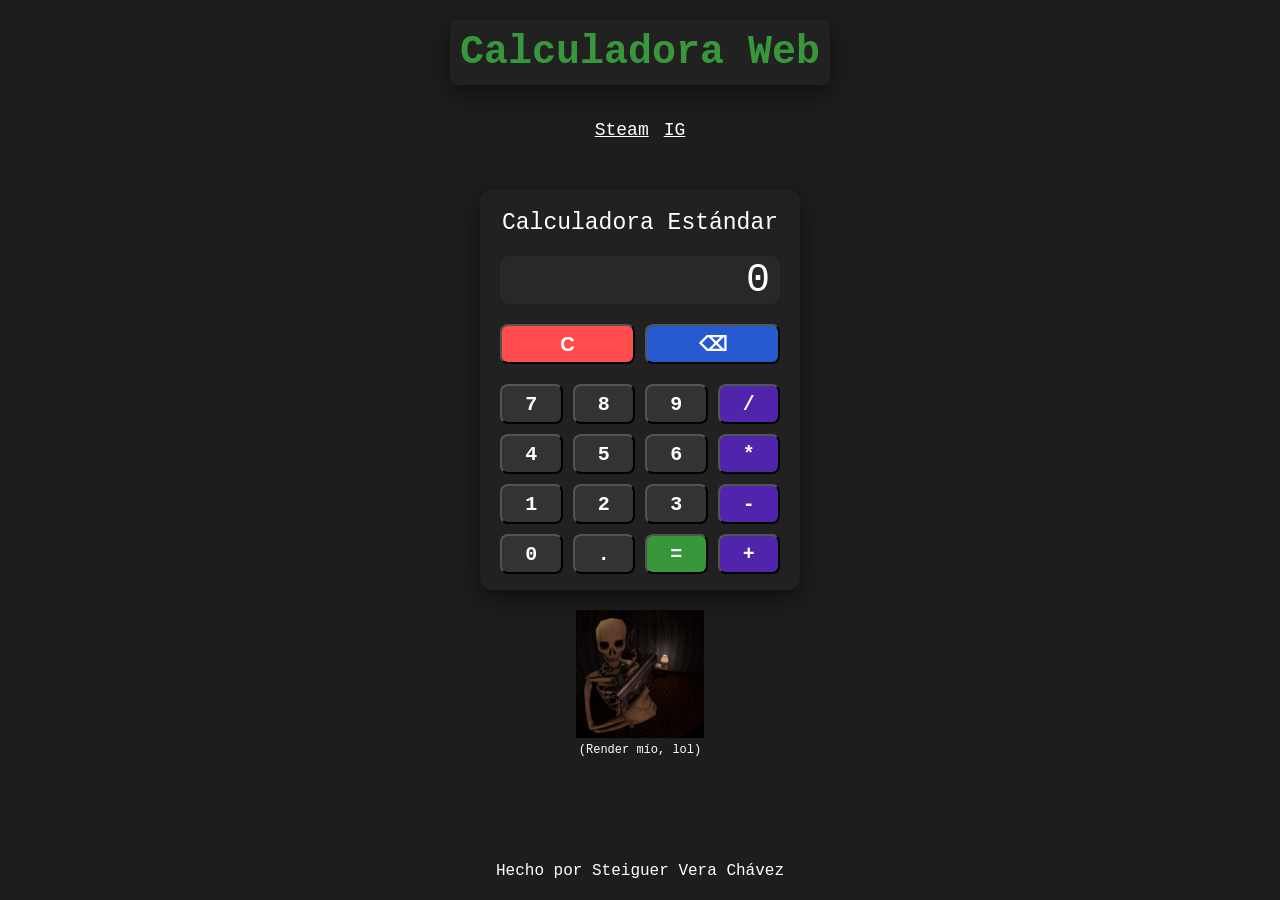
<file: index.html>
<!DOCTYPE html>
<html lang="en">
<head>
    <meta charset="UTF-8">
    <meta name="viewport" content="width=device-width, initial-scale=1.0">
    <title>CalculadoraWeb</title>
    <link rel="stylesheet" href="style.css">
</head>
<body>
    <header>
        <h1>Calculadora Web</h1>
        <nav>
            <a href="https://steamcommunity.com/profiles/76561198419443613/">Steam</a>
            <a href="https://www.instagram.com/stei_vera?stkn=MTFud2VhNmEzbmpicw%3D%3D&utm_source=qr">IG</a>
        </nav>
    </header>

    <main>
        <section class="calculadora">
            <div class="encabezado">
                <span>Calculadora Estándar</span>
            </div>
            <input id="pantalla" readonly value="0">
            <div class="botonesSuperiores">
                <button class="limpiar" onclick="limpiar()">C</button>
                <button class="borrar" onclick="borrar()">⌫</button>
            </div>
            <div class="botones">
                <button onclick="agregar('7')">7</button>
                <button onclick="agregar('8')">8</button>
                <button onclick="agregar('9')">9</button>
                <button class="operacion" onclick="agregar('/')">/</button>
                <button onclick="agregar('4')">4</button>
                <button onclick="agregar('5')">5</button>
                <button onclick="agregar('6')">6</button>
                <button class="operacion" onclick="agregar('*')">*</button>
                <button onclick="agregar('1')">1</button>
                <button onclick="agregar('2')">2</button>
                <button onclick="agregar('3')">3</button>
                <button class="operacion" onclick="agregar('-')">-</button>
                <button onclick="agregar('0')">0</button>
                <button onclick="agregar('.')">.</button>
                <button class="igual" onclick="calcular()">=</button>
                <button class="operacion" onclick="agregar('+')">+</button>
            </div>
        </section>
        <section>
            <div class="icono">
                <img src="icono.jpg" class="imagen"
            </div>
        </section>
        <p>(Render mío, lol)</p>
    </main>

    <footer>
        Hecho por Steiguer Vera Chávez
    </footer>
    <script src="script.js"></script>
</body>
</html>
</file>
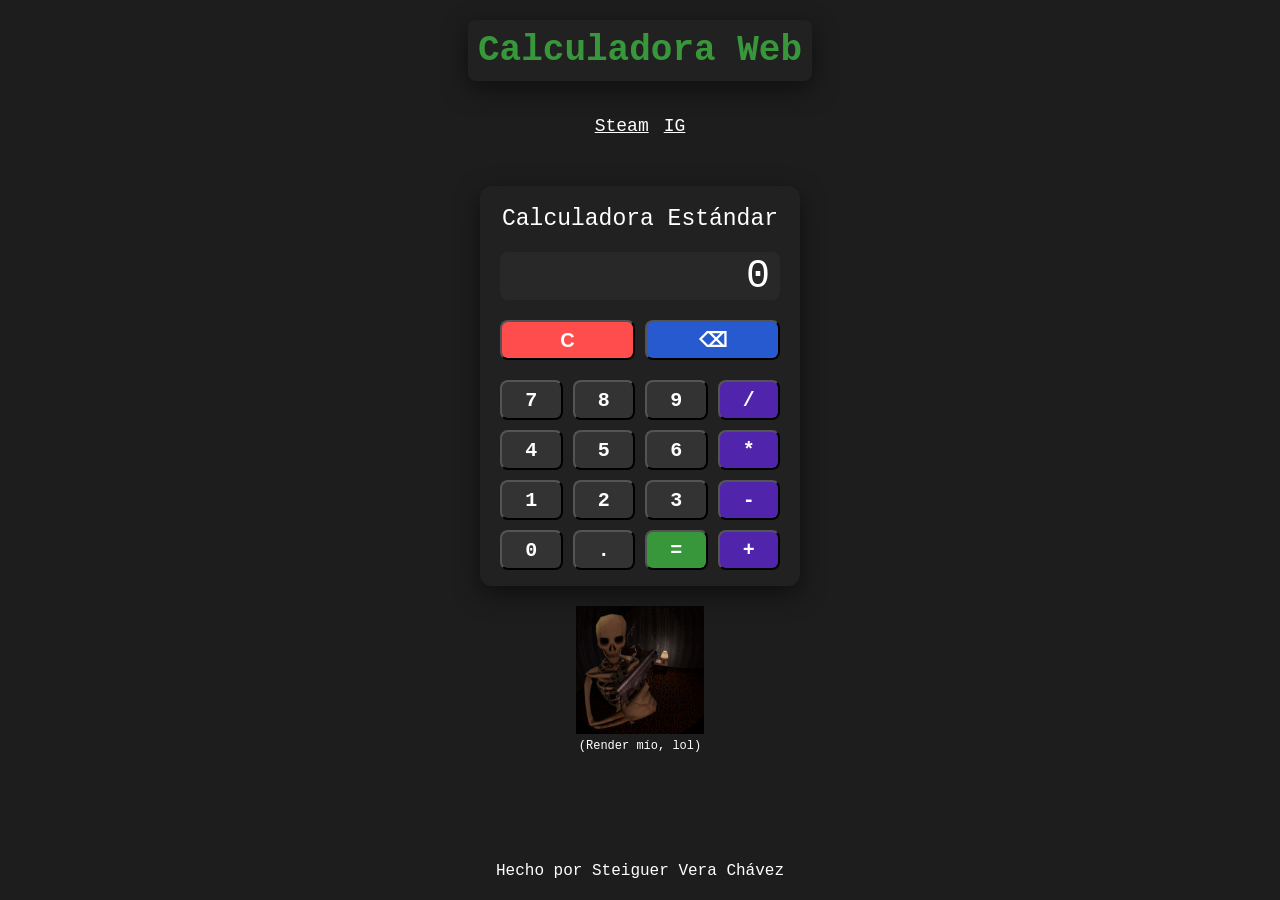
<file: index2.html>
<!DOCTYPE html>
<html lang="en">
<head>
    <meta charset="UTF-8">
    <meta name="viewport" content="width=device-width, initial-scale=1.0">
    <title>CalculadoraWeb</title>
    <link rel="stylesheet" href="style2.css">
</head>
<body>
    <header>
        <h1>Calculadora Web</h1>
        <nav>
            <a href="https://steamcommunity.com/profiles/76561198419443613/">Steam</a>
            <a href="https://www.instagram.com/stei_vera?stkn=MTFud2VhNmEzbmpicw%3D%3D&utm_source=qr">IG</a>
        </nav>
    </header>

    <main>
        <section class="calculadora">
            <div class="encabezado">
                <span>Calculadora Estándar</span>
            </div>
            <input id="pantalla" readonly value="0">
            <div class="botonesSuperiores">
                <button class="limpiar" onclick="limpiar()">C</button>
                <button class="borrar" onclick="borrar()">⌫</button>
            </div>
            <div class="botones">
                <button onclick="agregar('7')">7</button>
                <button onclick="agregar('8')">8</button>
                <button onclick="agregar('9')">9</button>
                <button class="operacion" onclick="agregar('/')">/</button>
                <button onclick="agregar('4')">4</button>
                <button onclick="agregar('5')">5</button>
                <button onclick="agregar('6')">6</button>
                <button class="operacion" onclick="agregar('*')">*</button>
                <button onclick="agregar('1')">1</button>
                <button onclick="agregar('2')">2</button>
                <button onclick="agregar('3')">3</button>
                <button class="operacion" onclick="agregar('-')">-</button>
                <button onclick="agregar('0')">0</button>
                <button onclick="agregar('.')">.</button>
                <button class="igual" onclick="calcular()">=</button>
                <button class="operacion" onclick="agregar('+')">+</button>
            </div>
        </section>
        <section>
            <div class="icono">
                <img src="icono.jpg" class="imagen"
            </div>
        </section>
        <p>(Render mío, lol)</p>
    </main>

    <footer>
        Hecho por Steiguer Vera Chávez
    </footer>
    <script src="script2.js"></script>
</body>
</html>
</file>
<file: style.css>
* {
  box-sizing: border-box;
  margin: 0; padding: 0;
}
header {
    display: flex;
    flex-direction: column;
    margin-top: 20px;
    align-items: center;
}
nav {
    font-size: large;
    display: flex;
    justify-content: center;
    align-items: center;
    gap: 15px;
    margin-top: 15px;
}
a, a:visited {
    color: #ffffff;
}
a:hover {
    background-color: #2442d7;
    color: #ffffff;
}
body {
    color: #ffffff;
    font-family: 'Courier New', Courier, monospace;
    background-color: #1d1d1d;
    display: flex;
    flex-direction: column;
    justify-content: flex-start;
    align-items: center;
    min-height: 100vh;
}
h1 {
    font-size: 2.5rem;
    padding: 10px;
    box-shadow: 0 8px 24px rgba(0, 0, 0, 0.5);
    color: #38973b;
    background-color: #29292967;
    border-radius: 8px;
    margin-bottom: 20px;
}
.calculadora {
    background-color: #29292967;
    padding: 20px;
    border-radius: 12px;
    box-shadow: 0 8px 24px rgba(0, 0, 0, 0.5);
    height: 400px;
    width: 320px;
    margin-top: 50px;
}
.encabezado {
    display: flex;
    justify-content: center;
    align-items: center;
    margin-bottom: 20px;
    font-family: 'Courier New', Courier, monospace;
    font-size: 23px;
}
#pantalla {
    width: 100%;
    height: 48px;
    font-size: 40px;
    font-family: 'Courier New', Courier, monospace;
    text-align: right;
    padding: 10px;
    border: none;
    border-radius: 8px;
    background-color: #33333367;
    color: #ffffff;
    margin-bottom: 20px;
}
.botones {
    display: grid;
    grid-template-columns: repeat(4, 1fr);
    gap: 10px;
    align-items: center;
}
.botones button {
    height: 40px;
    font-family: 'Courier New', Courier, monospace;
    font-size: 20px;
    font-weight: bold;
    background-color: #333333;
    color: #ffffff;
    border-radius: 8px; 
}
.botones button:hover {
    background-color: #38973b;
    color: #ffffff;
    transform: scale(1.1);
}
button.operacion {
    font-family: 'Courier New', Courier, monospace;
    background-color: #5124ac;
    color: #ffffff;
}
button.operacion:hover {
    background-color: #ffffff;
    color: #5124ac;
}
.botonesSuperiores {
    font-family: 'Courier New', Courier, monospace;
    display: flex;
    justify-content: flex-end;
    gap: 10px;
    margin-bottom: 20px;
}
.botonesSuperiores button {
    width: 50%;
    height: 40px;
    font-size: 20px;
    font-weight: bold;
    color: #ffffff;
    background-color: #333333;
    border-radius: 8px;

}
button.limpiar {
    background-color: #ff4d4d;
    color: #ffffff;
}
button.limpiar:hover {
    background-color: #ffffff;
    color: #ff4d4d;
}
button.borrar {
    background-color: #2759cf;
    color: #ffffff;
}
button.borrar:hover {
    background-color: #ffffff;
    color: #2759cf;
}
button.igual {
    background-color: #38973b;
    color: #ffffff;
}
button.igual:hover {
    background-color: #ffffff;
    color: #38973b;
}
.icono {
    display: flex;
    justify-content: center;
    align-items: center;
}
.imagen {
    width: 40%;
    height: auto;
    margin-top: 20px;
}
p {
    font-size: 12px;
    display: flex;
    justify-content: center;
    margin-top: 5px;
}
footer {
  margin-top: auto;
  margin-bottom: 20px;
}

@media (max-width: 480px) {
    .encabezado {
    display: flex;
    justify-content: center;
    align-items: center;
    font-size: 20px;
    }
    .calculadora{
        width: 90%;
        height: auto;
        padding: 16px;
        margin:auto;
    }
    h1 {
        font-size: 35px;
        padding: 8px 15px;
    }
    header nav {
        margin-top: auto;
        gap: 10px;
        font-size: 14px;
        margin-bottom: 10px;
    }
    #pantalla {
        height: 50px;
        font-size: 24px;
        padding: 8px;
    }
    .botones {
        gap: 6px;
    }
    .botones button {
        height: 45px;
        font-size: 16px;
    }
    .botonesSuperiores button, button.limpiar, button.borrar {
        height: 40px;
        font-size: 16px;
    }
    .imagen {
    width: 30%;
    margin: auto;
    display: block;
    margin-top: 10px;
    margin-bottom:0px;
    p {
        margin-top:3px;
    }
    }
    footer {
        font-size: 12px;
        margin-bottom: 40px; 
    }
}
</file>
<file: style2.css>
* {
  box-sizing: border-box;
  margin: 0; padding: 0;
}
header {
    font-size: large;
    display: flex;
    flex-direction: column;
    margin-top: 20px;
    align-items: center;
}
nav {
    font-size: large;
    display: flex;
    justify-content: center;
    gap: 15px;
    margin-top: 15px;
}
a, a:visited {
    color: #ffffff;
}
a:hover {
    background-color: #2442d7;
    color: #ffffff;
}
body {
    color: #ffffff;
    font-family: 'Courier New', Courier, monospace;
    background-color: #1d1d1d;
    display: flex;
    flex-direction: column;
    justify-content: flex-start;
    align-items: center;
    min-height: 100vh;
}
h1 {
    padding: 10px;
    box-shadow: 0 8px 24px rgba(0, 0, 0, 0.5);
    color: #38973b;
    background-color: #29292967;
    border-radius: 8px;
    margin-bottom: 20px;
}
.calculadora {
    background-color: #29292967;
    padding: 20px;
    border-radius: 12px;
    box-shadow: 0 8px 24px rgba(0, 0, 0, 0.5);
    height: 400px;
    width: 320px;
    margin-top: 50px;
}
.encabezado {
    display: flex;
    justify-content: center;
    align-items: center;
    margin-bottom: 20px;
    font-family: 'Courier New', Courier, monospace;
    font-size: 23px;
}
#pantalla {
    width: 100%;
    height: 48px;
    font-size: 40px;
    font-family: 'Courier New', Courier, monospace;
    text-align: right;
    padding: 10px;
    border: none;
    border-radius: 8px;
    background-color: #33333367;
    color: #ffffff;
    margin-bottom: 20px;
}
.botones {
    display: grid;
    grid-template-columns: repeat(4, 1fr);
    gap: 10px;
    align-items: center;
}
.botones button {
    height: 40px;
    font-family: 'Courier New', Courier, monospace;
    font-size: 20px;
    font-weight: bold;
    background-color: #333333;
    color: #ffffff;
    border-radius: 8px; 
}
.botones button:hover {
    background-color: #38973b;
    color: #ffffff;
    transform: scale(1.1);
}
button.operacion {
    font-family: 'Courier New', Courier, monospace;
    background-color: #5124ac;
    color: #ffffff;
}
button.operacion:hover {
    background-color: #ffffff;
    color: #5124ac;
}
.botonesSuperiores {
    font-family: 'Courier New', Courier, monospace;
    display: flex;
    justify-content: flex-end;
    gap: 10px;
    margin-bottom: 20px;
}
.botonesSuperiores button {
    width: 50%;
    height: 40px;
    font-size: 20px;
    font-weight: bold;
    color: #ffffff;
    background-color: #333333;
    border-radius: 8px;

}
button.limpiar {
    background-color: #ff4d4d;
    color: #ffffff;
}
button.limpiar:hover {
    background-color: #ffffff;
    color: #ff4d4d;
}
button.borrar {
    background-color: #2759cf;
    color: #ffffff;
}
button.borrar:hover {
    background-color: #ffffff;
    color: #2759cf;
}
button.igual {
    background-color: #38973b;
    color: #ffffff;
}
button.igual:hover {
    background-color: #ffffff;
    color: #38973b;
}
.icono {
    display: flex;
    justify-content: center;
    align-items: center;
}
.imagen {
    width: 40%;
    height: auto;
    margin-top: 20px;
}
p {
    font-size: 12px;
    display: flex;
    justify-content: center;
    margin-top: 5px;
}
footer {
  margin-top: auto;
  margin-bottom: 20px;
}

@media (max-width: 480px) {
    .calculadora{
        width: 90%;
        padding: 16px;
    }
    h1 {
        font-size: 20px;
        padding: 8px 15px;
    }
    header nav {
        gap: 10px;
        font-size: 14px;
    }
    #pantalla {
        height: 50px;
        font-size: 24px;
        padding: 8px;
    }
    .botones {
        gap: 6px;
    }
    .botones button {
        height: 45px;
        font-size: 16px;
    }
    .botonesSuperiores button, button.limpiar, button.borrar {
        height: 40px;
        font-size: 16px;
    }
    .imagen {
    width: 70%;
    }
    footer {
        font-size: 12px;
        margin-bottom: 20px; 
    }
}
</file>
